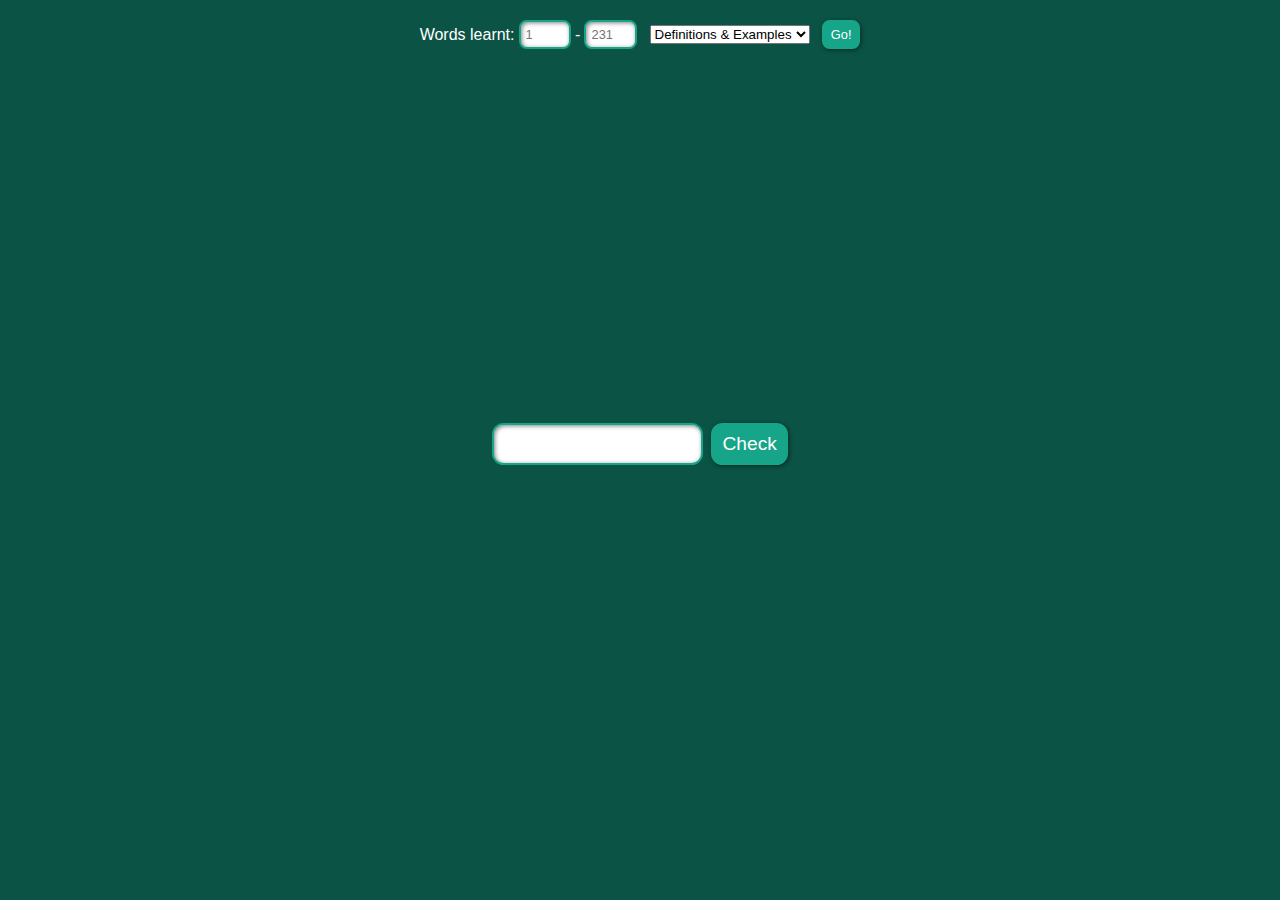
<file: index.html>
<!DOCTYPE html>
<html lang="en">
<head>
    <meta charset="UTF-8">
    <meta name="viewport" content="width=device-width, initial-scale=1.0">
    <title>English</title>
    <link rel="stylesheet" href="styles.css">
</head>
<body>
    <main>
        <form class="wordBox" onsubmit="customRange(event)">
            <p>Words learnt: </p>
            
            <input type="number" id="wordStart" placeholder="1" min="1" max="231" autocomplete="off">
            -
            <input type="number" id="wordEnd" placeholder="231" min="1" max="231" autocomplete="off">
            &nbsp;
            <select id="mode">
                <option value="0">Definitions</option>
                <option value="1">Examples</option>
                <option value="2" selected="selected">Definitions & Examples</option>
            </select>
            &nbsp;

            <button type="submit" id="customRangeButton">Go!</button>
        </form>

        <form class="mainForm" onsubmit="checkAnswer(event)" id="wordForm">
            <p id="output"></p>
            <div class="inputBox">
                <input type="text" id="wordInput" autocomplete="off" autocorrect="off" autocapitalize="off" spellcheck="false"><button id="button" type="submit">Check</button>
            </div>
            <p id="result"></p>
        </form>
    </main>
    <script src="data.js"></script>
    <script src="script.js"></script>
</body>
</html>
</file>
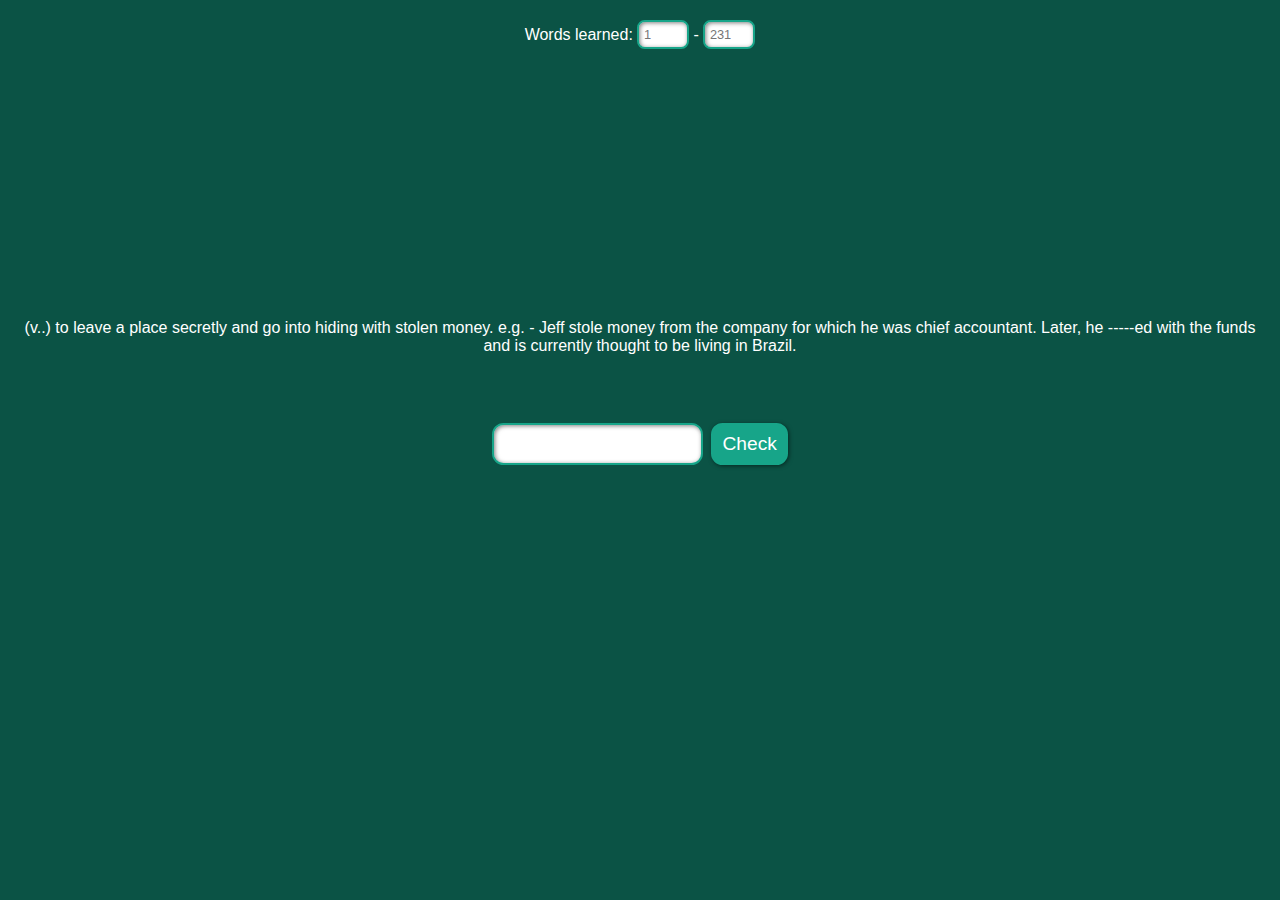
<file: mobile.html>
<!DOCTYPE html>
<html lang="en">
<head>
    <meta charset="UTF-8">
    <meta name="viewport" content="width=device-width, initial-scale=1.0">
    <title>English</title>
    <link rel="stylesheet" href="styles.css">
    <style>
html, body {
    margin: 0;
    padding: 0;
    font-family: 'Roboto', sans-serif;
}

body {
    background-color: #0B5345;
    color: white;
    padding: 20px;
    min-width: fit-content;
}

@media only screen and (max-width: 390px) {
    body {
        padding: 20px 5px;
    }
}

form {
    text-align: center;
    margin-top: 30vh;
    gap: 50px;
}

#output {
    vertical-align: bottom;
    min-height: 5.5em;
}

.wordBox {
    text-align: center;
    gap: 4px;
}

.wordBox > p {
    display: inline;
    margin: 0;
}

.wordBox > input {
    border-radius: 0.6em;
    font-size: 0.8rem;
    padding: 0.4em;
    width: 3em;
    display: inline-block;
    outline: none;
}

.wordBox, .inputBox {
    display: flex;
    flex-wrap: wrap;
    justify-content: center;
    align-items: center;
}

.inputBox {
    gap: 8px;
}

form input, form button {
    border-radius: 0.6em;
    font-size: 1.2rem;
    padding: 0.4em;
    display: inline-block;
    outline: none;
}

form input {
    width: 10em;
}

form button {
    background-color: #17A589;
    border: 2px solid #17A589;
    box-shadow: 1px 1px 4px rgba(0,0,0,0.5);
    color: white;
    width: 4em;
    transition: background-color 0.1s ease, border-color 0.1s ease, transform 0.1s ease, box-shadow 0.1s ease;
    cursor: pointer;
}

form button:hover {
    background-color: #1ABC9C;
    border-color: #1ABC9C;
}

form button:active {
    transform: scale(0.96);
    box-shadow: 0px 0px 0px rgba(0, 0, 0, 0.5);
}

input {
    background-color: white;
    color: black;
    border: 2px solid #17A589;
    box-shadow: inset 1px 1px 4px rgba(0, 0, 0, 0.5);
}
    </style>
</head>
<body>
    <main>
        <div class="wordBox">
            <p>Words learned: </p>
            
            <input type="number" id="wordStart" placeholder="1" min="1" max="231" autocomplete="off">
            -
            <input type="number" id="wordEnd" placeholder="231" min="1" max="231" autocomplete="off">
        </div>

        <form onsubmit="checkAnswer(event)" id="wordForm">
            <p id="output"></p>
            <div class="inputBox">
                <input type="text" id="wordInput" autocomplete="off" autocorrect="off" autocapitalize="off" spellcheck="false"><button id="button" type="submit">Check</button>
            </div>
            <p id="result"></p>
        </form>
    </main>
    <script>
const mainstring =
`abashed - (adj.) embarrassed. e.g. - She Is easily abashed and often turns red from embarrassment. Der. (v.) abash; (adj.) bashful. 
abdomen - (n.) the part of the body between the chest and legs. e.g. - The pregnant woman's abdomen grew larger every month. Der. (adj.) abdominal. 
abscond - (v..) to leave a place secretly and go into hiding with stolen money. e.g. - Jeff stole money from the company for which he was chief accountant. Later, he absconded with the funds and is currently thought to be living in Brazil. 
absorb - (v.) to use up or totally command someone's attention. e.g. - He is absorbed in his studies at present and rarely has time for anything else. Der. (n.) absorbency; (adj.) absorbent. 
abstemious - (adj.) refraining from indulgence in food or drink. e.g. - An abstemious lifestyle is required in order to lose weight. Der. (adv.) abstemiously. 
abstinence - (n.) the action of refraining from or not participating in certain activities. e.g. - Abstinence from smoking will ensure good health. Der. (v.) abstain. 
accessible - (adj.) being readily available or unrestricted. e.g. - Many buildings are not accessible to people in wheelchairs. Der. (n.) access; (n.) accessibility; (v.) access. 
accommodation - (n.) the provision of rooms or housing. e.g. - The accommodation in the hotel was not as advertised since the rooms didn't have air conditioning. Der. (v.) accommodate. 
accompany - (v.) to go along with; (syn.) escort. e.g. - I will accompany you to dinner. I will pick you up at your house at 6:00. Der. (n.) accompaniment. 
accost - (v.) to attack; to confront aggressively. e.g. - He was accosted by an attacker in the street and was badly injured. 
accumulate - (v.) to increase gradually in amount or quantity. e.g. - She did not become a millionaire overnight. She accumulated her wealth over many years. Der. (n.) accumulation; (adj.) accumulative; (adv.) accumulatively. 
accustomed (to) - (adj.) having become familiar with or used to certain conditions because of habit or experience. e.g. - I became accustomed to getting up early after having had a class at 8:00 this term. Der. (v.) accustom. 
acquit - (v.) to find an accused suspect not guilty of a crime in court. e.g. - The suspect was acquitted of the crime when he was found "not guilty" by the court. Der. (n.) acquittal. 
acute - (adj.) sharp; in very serious condition. e.g. - She had an acute pain in her stomach and was rushed to the hospital. 
adage - (n.) an expression, saying, or proverb. e.g. - My favourite adage is: Don't count your chickens before they are hatched. 
adaptable - (adj.) easily accepting change. e.g. - This product is adaptable. It has 1001 different uses. Der. (n.) adaptability; (v.) adapt. 
adhesive - (adj.) self-sticking. e.g. - This label is adhesive. Remove the paper from the back of it and stick it on your notebook. Der. (n.) adhesiveness; (v.) adhere; (adv.) adhesively. 
adjacent - (adj.) being next door or nearby. e.g. - You don't need to go far to buy bread. There is a grocery store adjacent to our house. Der. (n.) adjacency. 
adjourn - (v.) to dismiss a meeting or call it to a close. e.g. - The business meeting began at 12:00 and was adjourned at 2:00. 
adornment - (n.) decoration or beautification. e.g. - Her wedding dress was decorated with many adornments. Der. (v.) adorn. 
advent (of) - (n.) arrival; coming into use or existence. e.g. - The advent of the new computer system means that the old system will be disposed of. 
adversary - (n.) enemy, opponent, or antagonist. e.g. - The boxer hit his adversary with great strength. Der. (n.) adversity; (adj.) adversarial. 
adverse - (adj.) negative or in opposition to the interests of. e.g. - Adverse weather conditions made travel out of the question. Der. (n.) adversity; (adv.) adversely. 
advocate - (n.) defender or supporter of a specific cause or issue; (syn.) proponent. e.g. - He is an advocate of that political party since he supports their policies. Der. (v.) advocate. 
affable - (adj.) pleasant; friendly; (syn.) winsome, amiable, cordial. e.g. - James is an affable fellow and is pleasant company. Der. (n.) affability; (adv.) affably. 
affiliation - (n.) an association or close relationship of members of a group; (syn.) alliance. e.g. - Many large companies are actually an affiliation of several smaller companies. Der. (v.) affiliate. 
affirm - (v.) to promise or declare positively. e.g. - I affirm that I will provide my assistance in the matter. You can depend on me. Der. (n.) affirmation. 
afflict (with) - (v.) to cause pain or suffering. e.g. - She has been afflicted with cancer and is currently undergoing therapy. Der. (n.) affliction. 
affluent - (adj.) rich; wealthy; well-to-do; well-off. e.g. - Alan is from an affluent family. They own five cars, three houses, and a yacht. Der. (n.) affluence; (adv.) affluently. 
agrarian - (adj.) relating to farming or agriculture. e.g. - Agrarian businesses include the production of crops, as well as raising animals for resale. 
ailment - (n.) an illness or disease. e.g. - He is suffering from a strange ailment and has been in bed for three weeks. Der. (v.) ail; (adj.) ailing. 
alacrity - (n.) the willingness or readiness to carry out a specific action. e.g. - Sarah is an eager student and studies with alacrity. 
alibi - (n.) an excuse used to free oneself from blame. e.g. - The suspect's alibi for the crime was that he was out of town when the murder took place. 
alignment - (n.) the process of balancing or putting into line. e.g. - The desks in the classroom were in perfect alignment, with one exactly in front of the other. Der. (v.) align. 
alliance - (n.) co-operation of allies or members; (syn.) affiliation. e.g. - The United Kingdom and the United States often form alliances, especially during times of war. Der. (adj.) allied. 
allocate - (v.) to set aside in shares. e.g. - The profit was evenly allocated among all the partners of the company. Der. (n.) allocation; (adj.) allocated. 
allot - (v.) to allocate or distribute in shares. e.g. - The father had a dozen cookies and allotted four of them to each of his three children. Der. (n.) allotment; (adj.) allotted. 
allude (to) - (v.) to imply by inference or indirect speech. e.g. - He alluded to the idea that I had become fat by asking if I was wearing a larger dress size now. Der. (n.) allusion. 
aloof - (adj.) arrogant; conceited. (syn.) stuck-up. e.g. - Bryce is so aloof that he often avoids our company. He feels that we aren't good enough for him. Der. (n.) aloofness; (adv.) aloofly. 
altruistic - (adj.) relating to concern for the well-being of others. e.g. - He is one of the most altruistic men in the city as he constantly gives money to the poor. Der. (n.) altruism. 
ambiance - (n.) atmosphere; surroundings. e.g. - The ambiance at the party was very cheerful. Everyone was in a great mood. 
ambiguous - (adj.) unclear in meaning. e.g. - The professor's instructions were so ambiguous that none of the students could understand them. Der. (n.) ambiguity; (adv.) ambiguously. 
ambush - (v.) to attack unexpectedly after lying in wait, esp. in battle. e.g. - The army was ambushed by their enemies, who had been hiding in a nearby forest. Der. (n.) ambush. 
amiable - (adj.) pleasant; friendly; (syn.) affable, winsome, cordial. e.g. - Pam has an amiable personality and makes friends easily. Der. (adv.) amiably. 
amiss - (adv.) wrong; mistaken. e.g. - I hope you won't take it amiss if I ask whether you have gained weight. 
ancestor - (n.) a person born in a previous generation. e.g. - My ancestors left Europe to come to America 150 years ago. 
animosity - (n.) feelings of hostility which can result in aggression. e.g. - Bob felt great animosity towards his boss for being unfairly fired. 
antecedent - (adj.) relating to a preceding or previous event or circumstance. e.g. - A series of negotiations were antecedent to reaching a final agreement. Der. (n.) antecedent. 
appalling - (adj.) causing shock or disbelief; (syn.) atrocious. e.g. - John's performance on the exam was appalling. Der. (v.) appal. 
apparel - (n.) clothing; garments. e.g. - The department store sells all kinds of clothing, including men's, women's, and children's apparel. 
apparent - (adj.) not hidden; open to sight; obvious; (syn.) evident e.g. - It is apparent from your red nose that you have a cold. Der. (adv.) apparently. 
appease - (v.) to calm or subdue. e.g. - We bought the whining children ice cream in an attempt to appease them. Der. (n.) appeasement; (adj.) appeasing. 
appellation - (n.) a name or title. e.g. - Her appellation was the Queen of Sheba. 
appliance - (n.) a piece of machinery or equipment used for a specific purpose) usually in the home or ,office. e.g. - The washing machine is such a useful appliance. 
apply oneself - (id.) to work very hard on a specific task. e.g. - If we apply ourselves, we should be able to clean up the house in two hours. 
apposite - (adj.) appropriate or suitable under the circumstances. e.g. - Louise is in the hospital so I think that sending her some flowers would apposite. Der. (adv.) appositely. 
apprehend - (v.) to capture a criminal who has escaped from the law. e.g. - The prisoner escaped while being transported, but was apprehended three days later. Der. (n.) apprehension; (adj.) apprehensible. 
apprehension - (n.) fear caused by uncertainty. e.g.- Sally has a lot of apprehension about starting her new job. She's a nervous wreck. Der. (v.) apprehend; (adj.) apprehensive. 
arduous - (adj.) exceptionally difficult or demanding. e.g. - The expedition to the North Pole was arduous and left the explorers exhausted. Der. (adv.) arduously. 
as hard as nails - (id.) relating to a person who is strong and determined. e.g. - He won't give up. He's as hard as nails. 
avid - (adj.) eager; enthusiastic. e.g. - He is an avid reader and reads three books a week. Der. (n.) avidity, avidness; (adv.) avidly. 
babble - (v.) to talk quickly or incoherently. e.g. - Roseanne was babbling so fast about the accident that no one could understand her. Der. (n.) babble. 
backing - (n.) the open expression of approval or support; endorsement. e.g. - She received the enthusiastic backing of her parents when she announced that she would marry the millionaire. Der. (v.) back. 
baffle - (v.) to confuse or stupefy. e.g. - I can't understand this math homework. It completely baffles me. 
banish - (v.) to drive out or force to leave. e.g. - You are banished from this club forever. Don't even try to come back here again. Der. (n.) banishment. 
banner - (n.) a large piece of cloth bearing a message or national symbol; (syn.) ensign. e.g. - The fans displayed a message on a banner encouraging their team. 
bargain - (n.) a sale or purchase at an advantageous price. e.g. - The motorcycle was a bargain. The original price was £1,000, and he paid only £200. Der. (v.) bargain. 
barge in - (ph. v.) to enter unannounced. e.g. - She always barges in without knocking. 
barrier - (n.) something that inhibits or prevents progress or movement; (syn.) stumbling block. hindrance, obstacle. e.g. - A barrier was placed at the end of the street to prevent cars from entering. 
bashful - (adj.) shy or self-conscious. e.g. - Mary is so bashful that she often finds it difficult to make new friends. Der. (v.) abash. 
battle - (n.) a fight between two opposing armies; (syn.) combat. e.g. - Many soldiers died from gunshot wounds inflicted in the battle. Der. (v.) battle. 
be a basket case - (id.) to be in very bad physical or mental condition, esp. from nervousness or exhaustion. e.g. - Mary ----- about her exams. 
be caught red-handed - (id.) to be discovered during the commission of criminal activities~ e.g. - He ----- as he attempted to put the stolen merchandise in his pocket. 
be in ruins - (id.) to be totally destroyed. e.g. - The town ----- after the storm. 
be of strong moral fibre - (id.) to be of good moral character e.g. - Dylan would never lie or steal. He -----. 
beating about the bush - (id.) to avoid talking about a certain topic e g. - I tried to get an answer out of her, but she kept on beating about the bush. 
beckon - (v.) to call forward. e.g. - The teacher Is beckoning you to come forward to the board. 
belittle - (v.) to cause to feel inferior. e.g. - Sam always belittles his wife by telling her how stupid she is. Actually, she is quite intelligent. 
bequest - (n.) the action of leaving money or specific property to another person upon an individual's death. e.g. - A bequest in my uncle's will specifically states that I shall receive £10,000 when he dies. Der. (v.) bequeath. 
beseech - (v.) to beg; (syn.) implore; entreat; (p. part.) besought. e.g. - The victim besought the attacker not to kill him. 
beset - (v.) to cause trouble or difficulties. e.g. - Tina has been beset with difficulties all her life. 
beside yourself - (id.) to be very nervous or upset. e.g. - I am just ----- waiting for the results of my test. 
beverage - (n.) any alcoholic or non-alcoholic drink. e.g. - I was thirsty and wanted to drink a cold beverage. 
beyond my wildest dreams - (id.) to be better than your highest expectations. e.g. - My vacation in Rome was beyond my wildest dreams. 
biased - (adj.) relating to prejudice caused by an unfair or irrational belief or preference. e.g. - A judge must never be biased, but must treat all people fairly and equally. Der. (n.) bias; (v.) bias. 
bigoted - (adj.) relating to prejudice because of race, colour, or national origin. e.g. - He is so bigoted. He always says negative and inappropriate things about people of other races. Der. (n.) bigot. 
bland - (adj.) tasteless or lacking in flavour; (syn.) insipid. e.g. - These potatoes are bland. I think they could use some salt. Der. (n.) blandness; (adv.) blandly. 
blandishment - (n.) compliment. e.g. - Mike gave me a nice blandishment yesterday. He told me that I was the most beautiful girl he'd ever seen. Der. (v.) blandish. 
bleak - (adj.) hopeless; depressing. e.g. - What bleak weather! Grey sky and rain get me down. Der. (n.) bleakness; (adv.) bleakly. 
blister - (n.) a raised area of skin which contains water or fluid. e.g. - These shoes are too small. They have given me blisters on my feet. 
blow - (n.) the action of striking or hitting. e.g. - The boxer fell to the floor when struck by his opponent's blow. 
blow your chances - (id.) to lose all opportunities for success in an activity. e.g. - He ----- of buying a car by losing all his money gambling. 
blue - (id.) relating to extreme sadness or depression. e.g. - Julie felt blue after her boyfriend left her. I've never seen her so down. 
bluff - (n.) the steep side of a mountain: or cliff e.g. - An extreme view downwards can be frightening when looking down from the nearby bluff. 
blunder - (n.) error, mistake e g. - The accident resulted from his blunder in failing to signal a turn. 
blunt - (adj.) not sharp, dull. e g • The victim was struck with a blunt object, such as a flat rock or brick. Der. (adv.) bluntly 
blurry - (adj.) unclear or lacking in focus. e.g. - My vision is always blurry when I'm not wearing glasses. Der (n.) blur, blurriness: (v) blur: (adj.) blurred. 1»1) blurr'~ 
blurt - (v.) to say something suddenly and unexpectedly. e.g.. - He blurted out the surprise party. 
bogus - (adj.) not authentic: fake; (syn.) phony. e.g. - The bogus painting of Van Gogh was often mistaken for the genuine one. 
bolster - (v.) to raise or increase by supporting the cause or interest of something; e.g. - Going to Disneyland bolstered the spirits of the terminally-ill children.
boom - (v.) to experience great success or expansion; prosper. e.g. - The college is building new classrooms because enrolment is booming. Der. (n.) boom. 
booth - (n.) an area enclosed by temporary walls on three or more sides. e.g. - He made a telephone call from a public phone booth.
bored to tears - (adj.) very bored. e.g. - The lesson was hardly interesting. I was bored to tears.
bountiful - (adj.) existing in great quantity or variety. e.g. - That supermarket has a bountiful selection of different types of food. Der. (n.) bounty; (adv.) bountifully.
box office - (tel) the cashier's office at a cinema. e.g. - We bought our tickets at the box office when we arrived at the cinema.
brawl - (v.) to fight or engage in physical contact. e.g. - Three young men were brawling in the street. As a result, two were sent to the hospital. Der. (n.) brawl.
breach - (v.) to break or violate the law. e.g. - If you park in a prohibited area, you will breach the law. Der. (n.) breach.
break down - (ph v.) to destroy or remove a barrier. e.g. - ?.
breed - (n.) class, kind, or type. e.g. - The zoo has several different breeds of animals. Der. (v.) breed.
bribe - (n.) money given to influence a decision. e.g. - He offered money to the policeman as a bribe in order to avoid a parking ticket. Der. (v.) bribe.
brim - (n.) the top edge of a cup. e.g. - That cup is filled to the brim. If you bump it, it will spill.
budge - (v.) to move something with difficulty. e.g. - Alan tried to move the heavy cabinet, but it wouldn't budge.
bump - (n.) a small, raised area. e.g. - Janice had a bump on her head from hitting it on the steering wheel of the car in the accident. Der. (v.) bump.
buoy - (n.) a floating object that indicates a dangerous area in a waterway. e.g. - Don't swim beyond the red and white buoys floating in the water. It's too deep to swim out there. Der. (n.) buoyancy; (adj.) buoyant; (adv.) buoyantly.
bureaucratic - (adj.) relating to the administration of the government. e.g. - I had a lot of bureaucratic hassle at the court house this morning when I went to re-new my driver's license. Der. (n.) bureaucracy.
burial - (n.) the action of placing something under the ground, esp. the body of the deceased in a funeral. e.g. - The dog has many bad habits, the most annoying of which is the burial of bones in our front yard. Der. (v.) bury.
bustle - (v.) to move hurriedly, esp. in order to prepare something. e.g. - Anne had to bustle around this morning. She overslept and was late for work.
butter somebody up - (id.) to win someone's favour through flattery. e.g. - He tried to ----- me ----- by saying how beautiful I looked today.
by leaps and bounds - (id.) with incredible or amazing speed. e.g. - The wortd population crisis is evident in countries such as India, where the population has grown by leaps and bounds. 
cagey - (adj.) relating to the use of cleverness and dishonesty. e.g. - The cagey criminal robbed me after visiting my home under the pretence of being an Insurance salesman. 
calamity - (n.) disaster; catastrophe. e.g. - The earthquake was one of country's worst natural calamities. 
call for sthg - (id.) to make something necessary or required. e.g. - This recipe ----- white wine. 
calling - (n.) vocation. e.g. - He felt that his calling was to be a doctor. 
campaign - (n.) participation as a candidate in a political election. e.g. - He was an assistant in the political campaign. Der. (v.) campaign. 
candour - (n.) honesty; frankness. e.g. - If I can speak with candour, I must tell you that your behav·iour is entirely unacceptable. Der. (adj.) candid; (adv.) candidly. 
capitulate - (v.) to give up or surrender in battle. e.g. - The army capitulated after the enemy's heavy attack. Der. (n.) capitulation. 
capsize - (v.) to overturn a boat in a waterway. e.g. - The passenger fell overboard into the water when the boat capsized. 
carcass - (n.) the body of a dead animal. e.g. - The carcass of a dead dog, which had been hit by a car, was lying in the centre of the road. 
carnivorous - (adj.) relating to animals that consume meat. e.g. - Animals such as dogs are carnivorous. They do not eat grass, but rather eat meat. Der (n.) carnivore. 
cask - (n.) a round wooden container used for storing alcoholic beverages; barrel. e.g. - Whisky and beer are usually stored in large casks when they are manufactured. 
cast aspersions on sbdy's character - (id.) to damage someone's reputation through rumours or gossip. e.g. - I would never -----. In fact, I know that he is a very nice person. 
catch - (v.)(met.) to hear or to understand. e.g. - Did you catch what he just said? 
cavity - (n.) a small hole in something. e.g. - If you eat too many sweets, you will get cavities in your teeth. 
censure - (v.) to experience public criticism by one's colleagues. e.g. - The lawyer was censured by the committee for attempting to steal money from a client. Der. (n.) censure. 
champion - (v.) to support a cause or campaign strongly. e.g. - He championed the abolition of the death penalty. 
chant - (v.) to sing in a monotonous voice, esp. during religious worship. e.g. - It is difficult for Debbie to sing with a group since she chants in a monotone and finds it difficult to sing a melody 
chaperon - (n.) an individual who accompanies or goes with another. e.g. - An attractive young man was her chaperon for the evening. Der. (v.) chaperon. 
charge (with) - (v.) to accuse an individual of the commission of a crime. e.g. - The police came to the suspect's house with legal documents to charge her with the crime of robbery. 
charming - (adj.) exceptionally pleasant, as if magical. e.g. - David is a charming man. He has many friends since it is so easy to enjoy his company. Der. (n.) charm; (v.) charm. 
chaste - (adj.) pure or clean in character, esp. sexually. e.g. - A rapist can hardly be considered chaste. Der. (n.) chastity. 
cheat on - (id.) to be unfaithful to one's spouse or romantic partner. e.g. - Tom is filing for divorce because his wife was ----- him. 
check sthg out - (id.) to look at or verify something. e.g. - ----- the story in this newspaper. It's really amazing. 
chequered past - (id.) to have undesirable experiences in one's past. e.g. - Bob doesn't speak about his life in London. He must have a chequered past. 
chew - (v.) to move the teeth together and apart when eating. e.g. - Food must be chewed well before swallowing. 
chortle - (v.) to laugh. e.g. - The funny joke made us all chortle. 
cinder - (n.) a small grey fragment which remains after a fire is extinguished. e.g. - Small cinders drifted in the smoke from the factory chimney. 
civilian - (n.) an individual not on duty in the armed services. e.g. - Since the soldier was not on active duty in the army, he was dressed as a civilian. 
clandestine - (adj.) being done or carried out in secrecy. e.g. - The clandestine government operation was known only to a select group of politicians. Der. (adv.) clandestinely. 
clarify - (v.) to make clear in meaning. e.g. - The teacher explained the homework again in order to clarify the instructions. Der. (n.) clarity, clarification. 
classify - (v.) to place into groups or categories. e.g. - The advertisements were -----ed according to employment opportunities and items offered for sale. Der. (n) classification; (adj.) classified. 
clip - (v.) to cut quickly, esp. with a scissors He showed me an article that he had clipped out of a magazine. 
clot - (n.) the formation of blood Into a hardened lump, e.g. - It looks as though that wound will stop bleeding now. I think a clot is beginning to form. Der. (v.) clot; (adj.) clotted. 
clutter - (n.) a disorganised collection of various Item,. e.g. - It took Laura two days to organise the clutter left on her desk while she was away from the office on holiday. Der. (adj.) cluttered. 
coax - (v.) to influence, persuade, or manipulate; (syn.) cajole. e.g. - Christine was not in the mood to go to the party, but we coaxed her into going by saying that her boyfriend would be there. 
cog - (n.) a small tooth-like piece on a wheel-shaped gear. e.g. - The clock was not working because a small cog on the inside had broken off. 
cogent - (adj.) logical and credible. e.g. - Saying that the earth is flat is hardly a cogent statement. Der. (adv.) cogently. 
collaboration - (n.) the action of working together with others; (syn.) cooperation. e.g. - The collaboration of all the factory workers made everyone's job easier. Der. (v.) collaborate. 
colossal - (adj.) amazing or incredible in size. e.g. - The elephant is a colossal animal, often weighing several tons. 
comb - (v.) (met.) to search extensively for something, esp. with difficulty. e.g. - The police are combing the city in search of the escaped criminal. 
commemorate - (v.) to serve as a reminder for events of particular historical significance. e.g. - Remembrance Day is celebrated to commemorate the lives lost in former wars. Der. (n.) commemoration; (adj.) commemorative. 
commence - (v.) to begin; to start. e.g. - The T.V. program commenced at 8:00 and finished at 9:00. Der. (n.) commencement. 
commended - (adj.) deserving of special praise, notice, or attention. e.g. - The soldier was commended for bravery in battle by receiving a special commendation. Der. (n.) commendation; (v.) commend. 
commentary - (n.) a systematic explanation of events. e.g. - He often provides commentary during televised football games. Der. (n.) commentator; (v.) comment. 
commercial - (adj.) relating to business or finance. Banking and investments are commercial activities. Der. (n.) commerce; (adv.) commercially. 
commodity - (n.) any item that can be bought and sold in the marketplace. e.g. - Gold and silver are precious -----s that are readily exchanged in the marketplace. 
compassion - (n.) the state of being full of mercy. e.g. - The doctor displayed great compassion toward the dying man. Der. (adj.) compassionate; (adv.) compassionately. 
compel - (v.) to cause or bring out through force or pressure. e.g. - His parents compelled him to attend college, although he didn't want to. Der. (n.) compulsion; (adj.) compelling. 
component - (n.) an integral or necessary part of something. e.g.• All of the components must be working in order for the machine to function properly. 
comprehensive - (adj.) complete; all-inclusive. e.g ... The examination is comprehensive. It covers the entire textbook. Der. (n.) comprehensiveness; (adv.) comprehensively. 
compress - (v.) to apply with great pressure. e.g. - This machine can compress a large amount of garbage into one small package. Der. (n.) compress; (adj.) compressed. 
compulsory - (adj.) required; necessary; obligatory; (syn.) mandatory. e.g. - Class attendance is compulsory. You are required to attend. 
concatenation - (n.) the series of items linked in different orders. e.g. -There are many concatenations of human DNA. Der. (v.) concatenate. 
concentrate - (n.) a product that has been reduced in size as a result of dehydration .. e.g. - new dishwashing liquid is a concentrate. Only one-quarter of the normal amount should be used. Der. (n.) concentration; (v.) concentrate; (adj.) concentrated. 
concoction - (n.) a food or drink that has been prepared from a combination of ingredients, which are often mysterious or unknown. e.g. - Marisa refused to tell us the ingredients in the concoction she had made, saying that the recipe was a secret. Der. (v.) concoct; (adj.) concocted. 
condone - (v.) to view as unimportant; to overlook. Your behaviour is unacceptable, and I cannot condone it. Der. (adj.) condonable. 
conducive (to) - (adj.) beneficial; helpful. e.g. - A quiet weekend in the country is conducive to relaxation. Der. (v.) conduce. 
confection - (n.) any sweet or dessert; food made with sugar. e.g. - There are many different types of confections, including chocolate, cakes, and biscuits. Der. (adj.) confectionery. 
confession - (n.) the admission of guilt or wrongdoing. e.g. - The suspect finally signed a full confession of the crime. Der. (v.) confess. 
confidential - (adj.) secret; private; personal. e.g. - This information is confidential and should only be shared with the person to whom it is addressed. Der. (n.) confidentiality; (adv.) confidentially. 
confine - (v.) to cause to become limited in room or space. e.g. - The prisoner was confined to his cell twenty-three hours a day and often dreamed of escape. Der. (n.) confinement; (adj.) confined. 
conflagration - (n.) a great fire. e.g. - The forest was devastated by a conflagration. Der. (v.) conflagrate. 
conform (to) - (v.) to agree to or comply with rules or standards. e.g. - Those individuals who do not conform to the rules of the club will be denied membership. Der. (n.) conformity;
congregation - (n.) a gathering of individuals. e.g. - There was a large congregation of people at the war memorial service. Der. (v.) congregate. 
conjugation - (n.) the formation of pairs or groups. e.g. - Many grammatical exercises involve the conjugation of verbs. Der. (v.) conjugate. 
consensus - (n.) agreement by members of a group. e.g. - After fifteen minutes of discussion, the group finally reached a consensus about what restaurant to go to. 
consistency - (1)(n.) texture; firmness; (2)(n.) the quality of not changing. e.g. - (1) The consistency of the apple was too soft. We knew that it was not fit to eat. (2) Mary has shown consistency in her performance at college this year. She has received A's all semester. Der. (adj.) consistent; (adv.) consistently. 
console - (v.) to soothe or comfort. e.g. - Terri was crying, so we tried to console her by saying that everything was going to be alright. Der. (n.) consolation. 
consolidate - (v.) to join together; unite; merge. e.g. - The two companies consolidated to form a new, larger company. Der. (n.) consolidation; (adj.) consolidated. 
conspicuous - (adj.) noticeable; capable of drawing attention. e.g. - Tim's wealth was conspicuous by the large amounts of money he spent. Der. (n.) conspicuousness; (adv.) conspicuously. 
constituent - (n.) a citizen of a particular political district who is eligible to vote in elections. e.g. - The constituents of London will vote for a new mayor in the forthcoming elections. Der. (n.) constituency. 
consumer - (n.) an individual who buys goods in the marketplace. e.g. - Increased purchasing by consumers has resulted in an improvement in the economy. Der. (v.) consume; (n.) consumption. 
consummate - (v.) to bring to a conclusion. e.g. - The agreement was consummated when the contract was signed. Der. (n.) consummation; (adj.) consummated. 
contagious - (adj.) infectious; transmitted from one individual to another. e.g. - Many childhood diseases are contagious. If one child becomes ill, other children living in the same house will also become ill. Der. (n.) contagion. 
contaminate - (v.) to cause to become infected, polluted, or poisoned. e.g. - Many rivers used to be contaminated by pollution from nearby factories. Der. (n.) contamination. 
contemplate - (v.) to think about or consider. e.g. - The great philosophers often contemplated the meaning of life. Der. (n.) contemplation; (adj.) contemplative; (adv.) contemplatively. 
contemporary - (adj.) modern; current. e.g. - She hates old-fashioned things so her house is filled only with contemporary furniture. Der. (adv.) contemporarily. 
contempt - (n.) hatred or disgust; (syn.) enmity. e.g. - Great contempt was shown towards the criminal by the judge, who said that the crimes shocked society. Der. (adj.) contemptible, contemptuous. 
contend (with) - (v.) to deal with; to manage a difficult situation. e.g. - Police officers have to contend with danger and violence in their jobs. Der. (n.) contention. 
contiguous - (adj.) adjoining; neighbouring; sharing a common boundary. e.g. - The northern border of the United States is contiguous with Canada. Der. (n.) contiguity; (adv.) contiguously. 
contingent - (adj.) dependent upon unpredictable causes or events. e.g. - Our trip to the beach tomorrow is contingent upon the weather. Der. (n.) contingency; (adv.) contingently. 
contravene - (v.) to oppose or act against the desires or wishes of another individual. e.g. - Children who contravene the wishes of their parents often receive punishment. Der. (n.) contravention. 
contrition - (n.) the feeling of deep sorrow or regret about one's wrongdoings; (syn.) remorse, penitence. e.g. - The criminal felt great contrition for his crimes and was filled with regret. Der. (adj.) contrite. 
contrive - (v.) to devise or plan, esp. in artistic form. e.g. - After months of planning, the prisoners finally contrived a way to escape. Der. (adj.) contrived. 
controversial - (adj.) relating to discussion in or disagreement among the public with respect to a specific topic. e.g. - Capital punishment and abortion are highly controversial topics. 
convalesce - (v.) to recover health after an extended illness or operation; (syn.) recuperate. e.g. - Samantha is at home convalescing after having surgery on her back. Der. (n.) convalescence; (adj.) convalescent. 
convict (of) - (v.) to send a criminal to prison for his crime. e.g. - Michael is serving life in prison as a result of being convicted of murder. Der. (n.) convict, conviction; (adj.) convicted. 
convivial - (adj.) cheerful; friendly. e.g. - He has a convivial personality and is very outgoing. Der. (n.) conviviality; (adv.) convivially. 
cooperation - (n.) the action of working together with others; (syn.) collaboration. e.g. - The cooperation of three cardiology specialists was needed to diagnose the patient's heart condition. Der. (v.) cooperate; (adj.) cooperative; (adv.) cooperatively. 
coordinate - (v.) to act or work together. e.g. - The work of several departments of the company was coordinated in order to make operations more efficient. Der. (n.) coordinator; (n.) coordination; (adj.) coordinated. 
cordial - (adj.) friendly; (syn.) affable, amiable, winsome. e.g. - She is quite cordial and makes friends easily. Der. (adv.) cordially. 
core - (adj.) relating to the basic or central part. e.g. - The core courses must be taken during a student's first year at this college. After that, the students may choose from more specialised courses. 
cork - (n.) a porous substance that is commonly used to seal the tops of bottles of wine. e.g. - A special opener is needed to remove the cork from the top of a wine bottle. 
count me in - (id.) to want to participate in an activity. e.g. - I'll come to the party with you. Count me in. 
counterfeit - (n.) false copies of paper money. e.g. - This money is counterfeit. It is not authentic and is, therefore, worthless. Der. (v.) counterfeit; (adj.) counterfeit. 
coup - (n.) a revolutionary group that seeks to overthrow an existing government, esp. with the use of violence. e.g. - The Parliament building was seized during the coup as the rebels attempted to take control of the government. 
covert - (adj.) hidden or secretive. e.g. - The details of the covert military operation were known only to the president and a few of his close assistants. Der. (n.) covertness; (adv.) covertly; (ant.) overt. 
cover-up - (n.) the action of hiding despicable or blameworthy actions or events. e.g. - The cover-up of the crime involved the destruction of key evidence. Der. (ph. v.) cover up. 
coy - (adj.) flirtatious or coquettish. e.g. - The woman was very coy in gaining the affection of the man. Der. (adv.) coyly. 
crack somebody up - (id.) to amuse someone. e.g. - Juan's funny jokes really -----. 
crate - (n.) a wooden box-like container. e.g. - The oranges were transported to the grocery store in a wooden crate. 
creep - (n.) an obnoxious or unpleasant person. e.g. - Don't go out with him. He's really a creep. 
crevice - (n.) a narrow crack. e.g. - Barbara fell down when her heel got caught in a crevice in the sidewalk. 
crimson - (adj.) dark red. e.g. - Blood is crimson in colour. 
crushed - (id.) to be very disappointed. e.g. - She was crushed when her boyfriend left her. 
culminate (in) - (v.) to bring to a conclusion. e.g. - The graduation ceremony culminates in the distribution of diplomas to the class. Der. (n.) culmination. 
cultivation - (n.) the process of preparing the land for planting. e.g. - Cultivation begins in the spring when the topsoil is turned over in order to prepare the ground for seeds or plants. Der. (v.) cultivate; (adj.) cultivated. 
cumbersome - (adj.) troublesome; difficult; heavy. e.g. - Jennifer's journey was cumbersome since she carried two huge suitcases with her. Der. (v.) encumber. 
cumulative - (adj.) the total sum of separate parts. e.g. - The cumulative sum of 20 and 20 is 40. Der. (v.) cumulate; (adv.) cumulatively. 
cunning - (adj.) relating to the use of dishonesty and manipulation to achieve one's ambitions; sly; (syn.) sneaky. e.g. - Jeff doesn't really love Debra. He's just being cunning in order to get what he wants from her. Der. (n.) cunning; (adv.) cunningly. 
custody - (n.) control or guardianship over a person by an individual in authority. e.g. - Anne was granted custody of the children in the divorce. They now live with her. Der. (adj.) custodial. 
cut off your nose to spite your face - (id.) to hurt oneself by seeking revenge on others. e.g. - I know that you don't like your teacher, but telling her that she's stupid was -----. `
    </script>
    <script>
const words = mainstring.split('\n').map(line => {
    const word = line.split(' - ')[0].trim();
    const definition = line.split(' - ').slice(1).join(' - ').trim().split('Der')[0].trim();
    const regEx = new RegExp(word.split('(')[0].trim(), 'ig')
    return {'word': word, 'definition': definition.replaceAll(regEx, '-----')};
});

let shuffedWords = structuredClone(words);
shuffedWords.sort(() => Math.random() - 0.5);

let currentWordIndex = -1;

let state = 1;

function updateInterval() {
    let start = parseInt(document.getElementById('wordStart').value);
    let end = parseInt(document.getElementById('wordEnd').value);

    if (isNaN(start) || start <= 0 || start > words.length) start = 1;
    if (isNaN(end) || end <= 0 || end > words.length) end = 231;

    shuffedWords = structuredClone(words).slice(start-1, end);
    shuffedWords.sort(() => Math.random() - 0.5);

    reset();
}

document.getElementById('wordStart').addEventListener('input', updateInterval);
document.getElementById('wordEnd').addEventListener('input', updateInterval);
/*
console.log(words);
*/
/*
words.forEach(w => {
    console.log(w.word);
});
*/
function reset() {
    currentWordIndex = -1;
    state = 1;

    checkAnswer(new Event('init'));
}

reset();

function checkAnswer(e) {
    e.preventDefault();
    if (state === 0) {
        state = 1;
        document.getElementById('button').innerText = 'Next';
        const userAnswer = document.getElementById('wordInput').value.trim().toLowerCase();
        const correctAnswer = shuffedWords[currentWordIndex].word.toLowerCase();

        if (userAnswer === correctAnswer) {
            document.getElementById('result').innerHTML = '<span style="color: #17A589;">Correct!</span>';
        } else {
            document.getElementById('result').innerHTML = '<span style="color: white;">The correct word is: ' + shuffedWords[currentWordIndex].word + '</span>';
        }
    } else {
        document.getElementById('button').innerText = 'Check';
        document.getElementById('result').innerText = '';
        
        currentWordIndex++;
        if (currentWordIndex < shuffedWords.length) {
            document.getElementById('output').innerText = shuffedWords[currentWordIndex].definition;
            document.getElementById('wordInput').value = '';

            console.log(shuffedWords[currentWordIndex].word);
            
            state = 0;
        } else {
            document.getElementById('output').innerHTML = '<span style="color: #17A589;">Quiz completed! Reload the page to restart.</span>';
        }
    }
}
    </script>
</body>
</html>
</file>
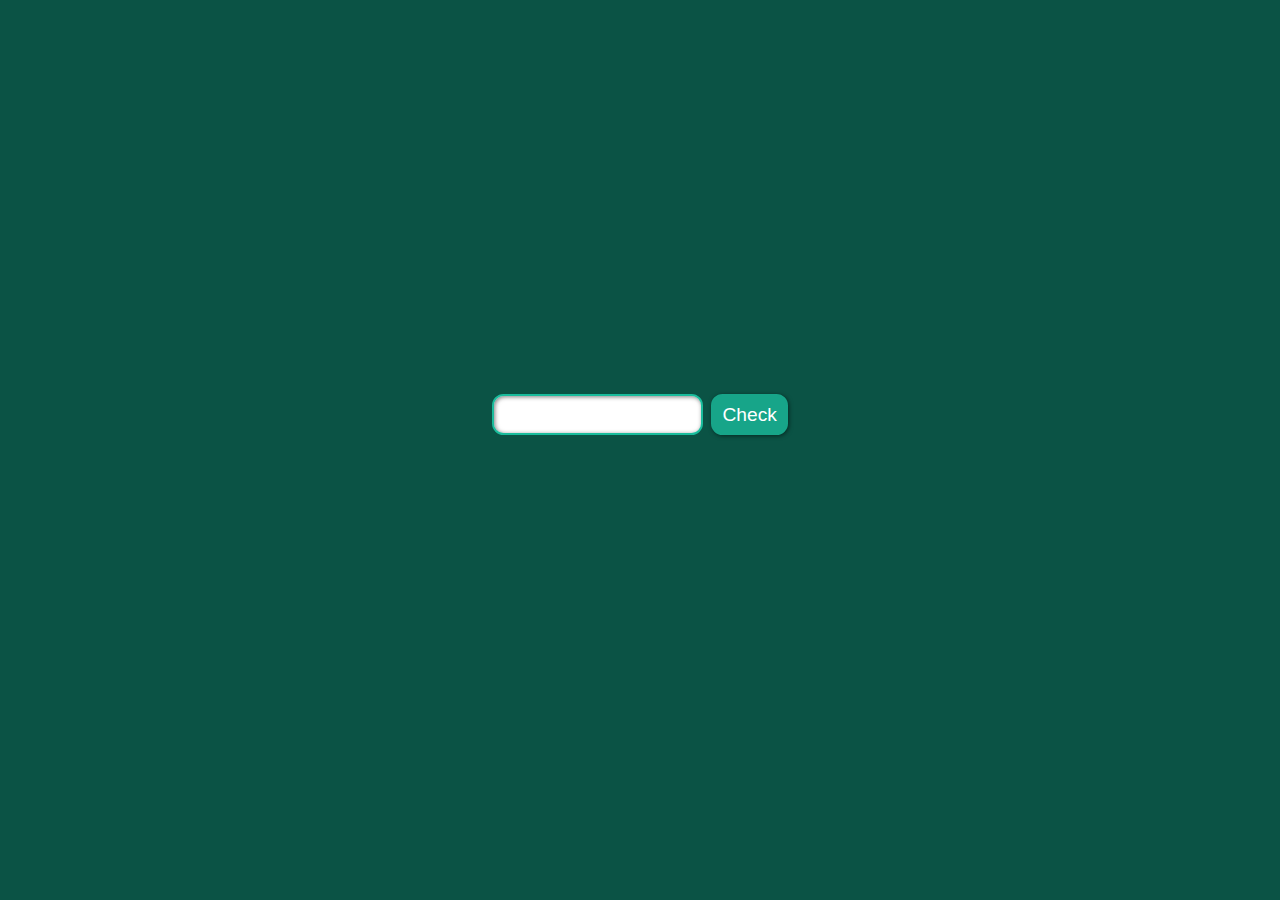
<file: test.html>
<!DOCTYPE html>
<html lang="en">
<head>
    <meta charset="UTF-8">
    <meta name="viewport" content="width=device-width, initial-scale=1.0">
    <title>English</title>
    <link rel="stylesheet" href="styles.css">
    <link rel="stylesheet" href="test.css">
</head>
<body>
    <main>
        <form class="mainForm" onsubmit="checkAnswer(event)" id="wordForm">
            <p id="output"></p>
            <div class="inputBox">
                <input type="text" id="wordInput" autocomplete="off" autocorrect="off" autocapitalize="off" spellcheck="false"><button id="button" type="submit">Check</button>
            </div>
            <p id="result"></p>
        </form>
    </main>
    <script src="data.js"></script>
    <script src="words.js"></script>
    <script src="script.js"></script>
</body>
</html>
</file>
<file: styles.css>
html, body {
    margin: 0;
    padding: 0;
    font-family: 'Roboto', sans-serif;
}

body {
    background-color: #0B5345;
    color: white;
    padding: 20px;
    min-width: fit-content;
}

@media only screen and (max-width: 390px) {
    body {
        padding: 20px 5px;
    }
}

.mainForm {
    text-align: center;
    margin-top: 30vh;
    gap: 50px;
}

#output {
    vertical-align: bottom;
    min-height: 5.5em;
}

.wordBox {
    text-align: center;
    gap: 4px;
}

.wordBox > p {
    display: inline;
    margin: 0;
}

.wordBox > input, .wordBox > button {
    border-radius: 0.6em;
    font-size: 0.8rem;
    padding: 0.4em;
    width: 3em;
    display: inline-block;
    outline: none;
}

.wordBox, .inputBox {
    display: flex;
    flex-wrap: wrap;
    justify-content: center;
    align-items: center;
}

.inputBox {
    gap: 8px;
}

.mainForm input, .mainForm button {
    border-radius: 0.6em;
    font-size: 1.2rem;
    padding: 0.4em;
    display: inline-block;
    outline: none;
}

.mainForm input {
    width: 10em;
}

button {
    background-color: #17A589;
    border: 2px solid #17A589;
    box-shadow: 1px 1px 4px rgba(0, 0, 0, 0.5);
    color: white;
    width: 4em;
    transition: background-color 0.1s ease, border-color 0.1s ease, transform 0.1s ease, box-shadow 0.1s ease;
    cursor: pointer;
}

button:hover {
    background-color: #1ABC9C;
    border-color: #1ABC9C;
}

button:active {
    transform: scale(0.96);
    box-shadow: 0px 0px 0px rgba(0, 0, 0, 0.5);
}

input {
    background-color: white;
    color: black;
    border: 2px solid #17A589;
    box-shadow: inset 1px 1px 4px rgba(0, 0, 0, 0.5);
}

a {
    color: #B8E6FE;
}
</file>
<file: test.css>
@media only screen and (max-width: 390px) {
    body {
        padding: 20px 5px;
    }
}

.mainForm {
    text-align: center;
    margin-top: 30vh;
    gap: 50px;
}

#output {
    vertical-align: bottom;
    min-height: 5.5em;
}

.inputBox {
    display: flex;
    flex-wrap: wrap;
    justify-content: center;
    align-items: center;
}

.inputBox {
    gap: 8px;
}

.mainForm input,
.mainForm button {
    border-radius: 0.6em;
    font-size: 1.2rem;
    padding: 0.4em;
    display: inline-block;
    outline: none;
}

.mainForm input {
    width: 10em;
    border-color: #1ABC9C;
}
</file>
